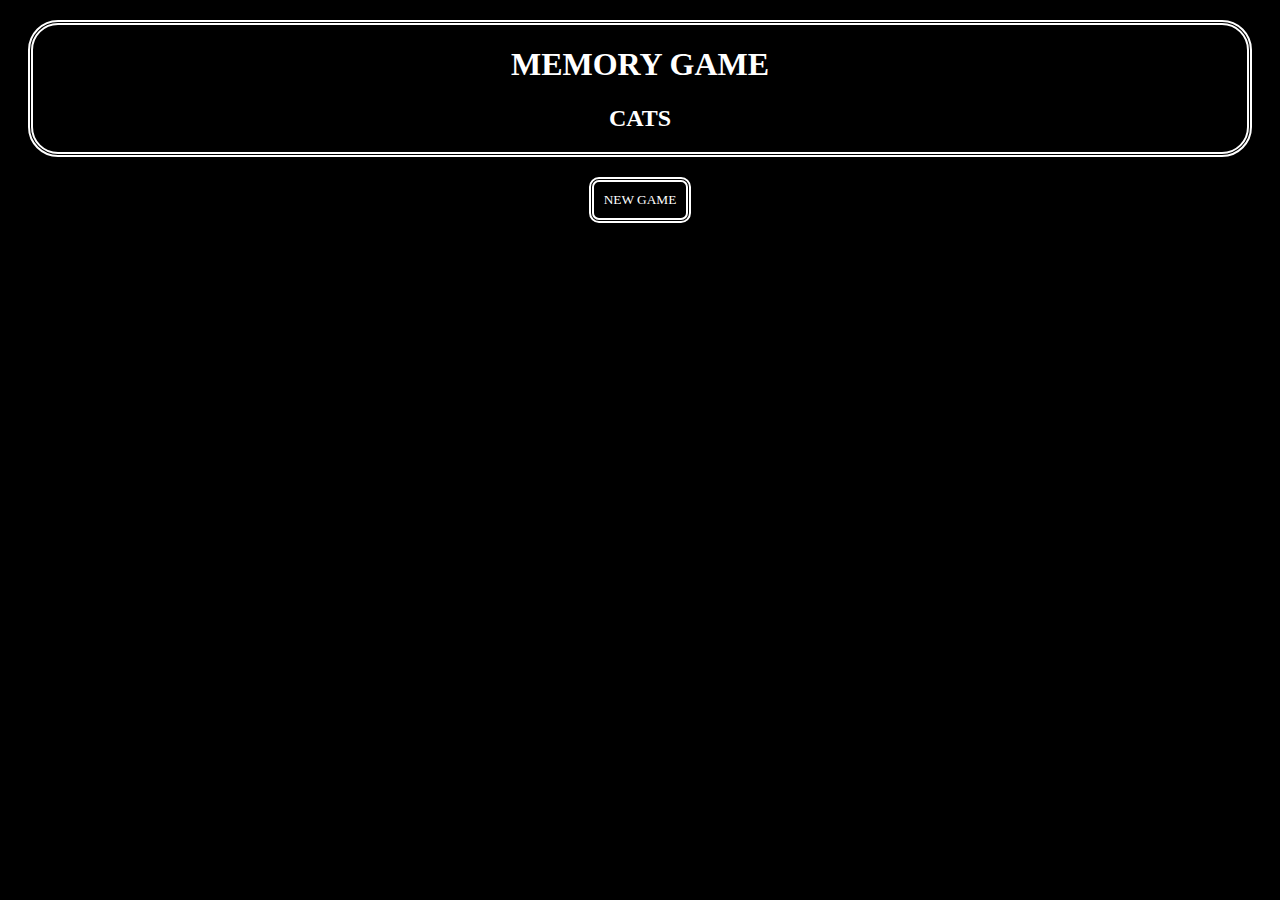
<file: games/memory_game/index.html>
<!DOCTYPE html>
<html lang="en">
    <head>
        <meta charset="UTF-8" />
        <meta name="viewport" content="width=device-width, initial-scale=1.0" />

        <script src="./script.js" defer></script>

        <link rel="stylesheet" href="./styles.css" />

        <title>Document</title>
    </head>
    <body>
        <header>
            <h1>Memory Game</h1>
            <h2>Cats</h2>
        </header>
        <main>
            <button id="new-game-btn">New Game</button>
            <div class="game-container">
                <!-- <article class="card">
                    <div class="card-side back">
                        <img src="https://cdn2.thecatapi.com/images/GrPErz7EA.jpg" alt="card_back" />
                    </div>
                    <div class="card-side front">
                        <img src="./images/card_back.png" alt="cat" />
                    </div>
                </article> -->
            </div>
        </main>
    </body>
</html>
</file>
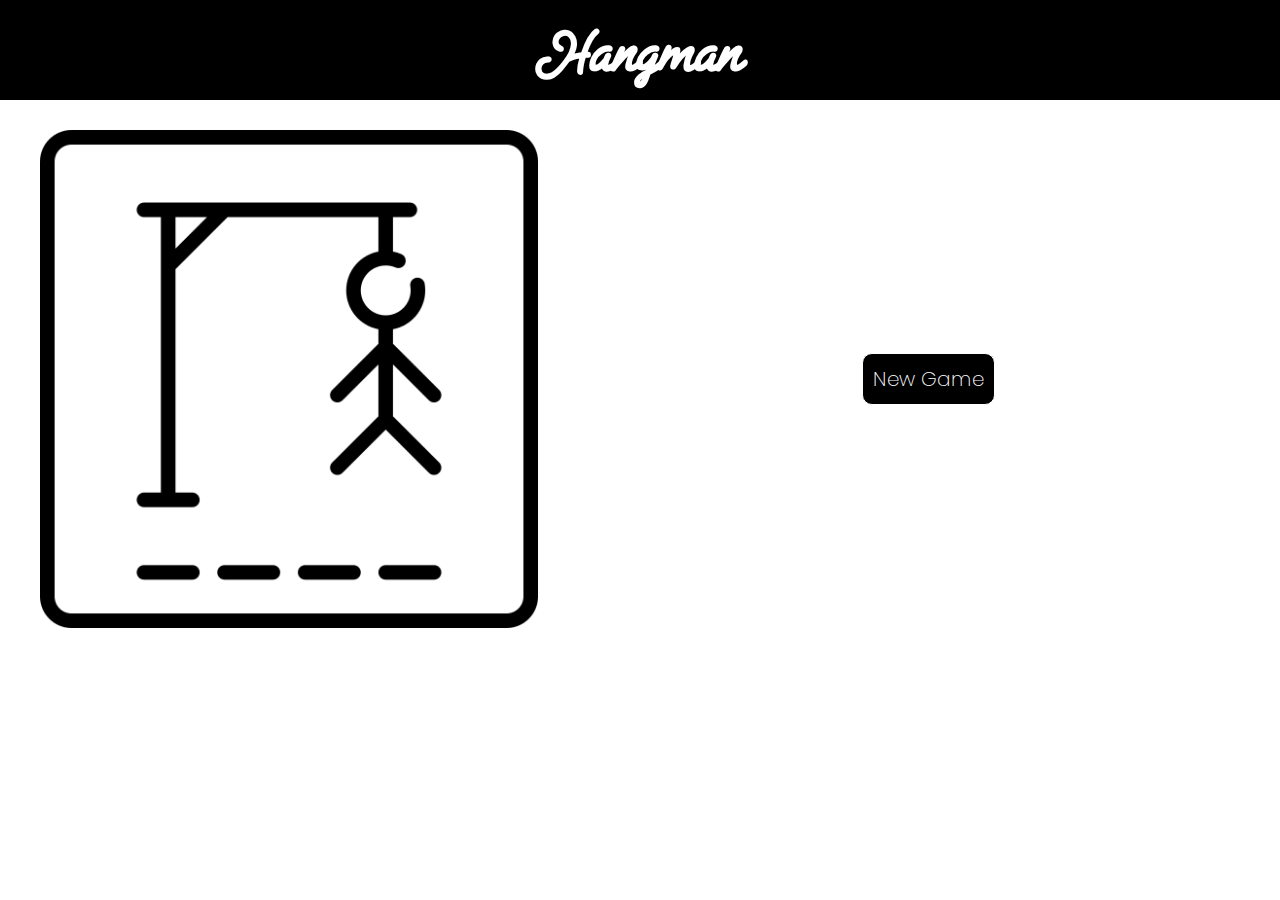
<file: games/pendu/index.html>
<!DOCTYPE html>
<html lang="en">
    <head>
        <meta charset="UTF-8" />
        <meta name="viewport" content="width=device-width, initial-scale=1.0" />
        <link rel="icon" type="image/x-icon" href="./images/hangman-game.png" />

        <link rel="stylesheet" href="./styles.css" />
        <link rel="preconnect" href="https://fonts.googleapis.com" />
        <link rel="preconnect" href="https://fonts.gstatic.com" crossorigin />
        <link rel="preconnect" href="https://fonts.googleapis.com" />
        <link rel="preconnect" href="https://fonts.gstatic.com" crossorigin />
        <link
            href="https://fonts.googleapis.com/css2?family=Poppins:wght@300&display=swap"
            rel="stylesheet"
        />
        <script src="./script.js" defer></script>
        <title>Document</title>
    </head>
    <body>
        <header>
            <h1>Hangman</h1>
        </header>

        <main>
            <article class="image-container">
                <img src="./images/hangman-game.png" class="game-icon"/>
            </article>

            <div class="user-interface">
                <article class="newGame">
                    <button id="newGame_btn">New Game</button>
                </article>

                <div class="game-container">
                    <!-- <article class="letters">
                        <h2>Quelle lettre choisissez vous?</h2>
                        <div class="letters-grid">
                            <button>A</button>
                        </div>
                    </article>
                    <article class="user-input">
                        <label for="word-input">Quel est le mot? </label>
                        <input type="text" id="word-input" />
                    </article> -->
                </div>
            </div>
        </main>
    </body>
</html>
</file>
<file: games/memory_game/styles.css>
body {
    background-color: black;
    color: white;
    header {
        display: block;
        text-align: center;

        margin: 20px;

        border: 5px double white;
        border-radius: 30px;

        text-transform: uppercase;
        font-family: Cambria, Cochin, Georgia, Times, 'Times New Roman', serif;
    }

    main {
        text-align: center;
        button {
            padding: 10px;

            background-color: black;

            border: 5px double white;
            border-radius: 10px;

            color: white;
            font-family: Cambria, Cochin, Georgia, Times, 'Times New Roman', serif;
            text-transform: uppercase;
        }
        button:hover {
            background-color: white;

            border: 5px double black;
            color: black;
        }

        .game-container {
            @media (min-width: 300px) {
                display: grid;
                grid-template-columns: repeat(3, 1Fr);
                justify-items: center;
            }
            @media (min-width: 600px) {
                display: grid;
                grid-template-columns: repeat(4, 1Fr);
                justify-items: center;
            }
            @media (min-width: 900px) {
                display: grid;
                grid-template-columns: repeat(6, 1Fr);
                justify-items: center;
            }

            @media (min-width: 1200px) {
                display: grid;
                grid-template-columns: repeat(6, 1Fr);
                justify-items: center;
            }
        }
    }
}

.card {
    @media (min-width: 300px) {
        height: 100px;
        width: 100px;
        margin: 0px;
    }
    @media (min-width: 720px) {
        height: 180px;
        width: 120px;
    }
    @media (min-width: 1200px) {
        height: 200px;
        width: 150px;
    }

    position: relative;

    perspective: 1000px;
    cursor: pointer;
    margin: 15px;
    transition: opacity 0.8s ease;
    opacity: 1;
    animation: fadeIn 0.5s;
}
.card-side {
    height: 100%;
    width: 100%;
    border-radius: 10px;
    transition: transform 0.6s ease-in-out;
    position: absolute;
    background-color: #f1f1f1;
    display: flex;
    justify-content: center;
    align-items: center;
    backface-visibility: hidden;
}
.card-side img {
    width: 100%;
    height: 100%;
    border-radius: 10px;
    object-fit: cover;
}
.card-side.back {
    transform: rotateY(-180deg);
}
.card.stop .card-side.front {
    transform: rotateY(180deg);
}
.card.stop .card-side.back {
    transform: rotateY(0deg);
}
.card.win {
    opacity: 0;
    cursor: not-allowed;
}
@keyframes fadeIn {
    0% {
        opacity: 0;
    }
    25% {
        opacity: 0.25;
    }
    50% {
        opacity: 0.5;
    }
    75% {
        opacity: 0.75;
    }
    100% {
        opacity: 1;
    }
}

.result-message {
    @media (min-width: 300px) {
        grid-column: 2;
    }
    @media (min-width: 600px) {
        grid-column: 2 / span 2;
        font-size: 30px;
    }
    @media (min-width: 900px) {
        grid-column: 2 / span 4;
        font-size: 50px;
    }
    @media (min-width: 1200px) {
        grid-column: 2 / span 4;
    }

    grid-row: 1;
    text-transform: uppercase;
    animation: fadeIn 0.5s;
}
</file>
<file: games/pendu/styles.css>
@font-face {
    font-family: 'Spaghetti Western Swash';
    src: url(./fonts/spaghettiwestern/fonnts.com-ccspaghettiwestern-swash.otf);
}

@keyframes fadeIn {
    0% {
        opacity: 0;
    }
    25% {
        opacity: 0.25;
    }
    50% {
        opacity: 0.5;
    }
    75% {
        opacity: 0.75;
    }
    100% {
        opacity: 1;
    }
}

body {
    margin: 0;
    padding: 0;
    font-family: 'Poppins', sans-serif;
    font-weight: 200;
    font-style: normal;
    button {
        font-family: 'Poppins', sans-serif;
        font-weight: 200;
        font-style: normal;
        font-size: 20px;
    }
    span {
        text-transform: uppercase;
        animation: fadeIn 0.5s;
    }
}

header {
    display: block;
    text-align: center;

    margin: 0;
    margin-bottom: 10px;
    padding: 20px;

    background-color: black;
    color: white;
    h1 {
        margin: 0;
        padding: 0;

        font-family: 'Spaghetti Western Swash';
        font-size: 50px;
    }
}

main {
    display: flex;
    justify-content: space-evenly;
    .image-container {
        display: grid;
        justify-items: center;
        align-items: start;
        grid-template-columns: repeat(5, 20%);
        grid-template-rows: repeat(4, 25%);
        height: fit-content;
        width: fit-content;
        padding: 20px;
        margin-inline: 20px;
        & img {
            grid-column: 1 / span 5;
            grid-row: 1 / span 5;
            width: 100%;
            animation: fadeIn 0.5s;
        }
        & .hangman-img {
            grid-column: 4;
            grid-row: 2 / span 3;
            width: 120%;
            animation: fadeIn 0.8s;
        }
    }

    .user-interface {
        display: inline;
        text-align: center;
        align-content: center;
        width: 50%;
        padding: 20px;
        margin: 20px;

        .newGame {
            margin-block: 10px;
            & button {
                padding: 10px;
                background-color: black;
                border: 1px white solid;
                border-radius: 10px;
                color: white;
            }
            & button:hover {
                background-color: white;
                border: 1px black solid;
                color: black;
            }
        }
    }

    .cypher.lost {
        font-size: 40px;
        color: orangered;
    }

    .cypher.won {
        font-size: 40px;
        color: orangered;
    }

    .letters {
        margin-block: 30px;
        height: fit-content;
        animation: fadeIn 0.5s;
        h2 {
            font-family: 'Poppins', sans-serif;
            font-weight: 200;
            font-style: normal;
        }
        button {
            height: 40px;
            aspect-ratio: 1/1;

            background-color: black;
            border: 1px white solid;
            border-radius: 10px;
            text-align: center;
            text-transform: uppercase;

            color: white;
        }
        & button:hover {
            background-color: white;
            border: 1px black solid;
            color: black;
        }
        & button:disabled {
            background-color: white;
            border: 1px lightgrey solid;
            color: lightgrey;
        }
    }
    .user-input {
        animation: fadeIn 0.5s;
        display: inline;
        margin-block: 10px;
        label {
            font-family: 'Poppins', sans-serif;
            font-weight: 200;
            font-style: normal;
            font-size: 20px;
        }
        input {
            padding: 5px;
            margin-inline: 10px;

            border: 1px black solid;
            border-radius: 10px;

            font-size: 20px;
            font-family: 'Poppins', sans-serif;
            font-weight: 200;
            font-style: normal;
        }
        button {
            height: 40px;

            background-color: black;
            border: 1px white solid;
            border-radius: 10px;
            text-align: center;

            color: white;
        }
        & button:hover {
            background-color: white;
            border: 1px black solid;
            color: black;
        }
        & button:disabled {
            background-color: white;
            border: 1px lightgrey solid;
            color: lightgrey;
        }
    }
}
</file>
